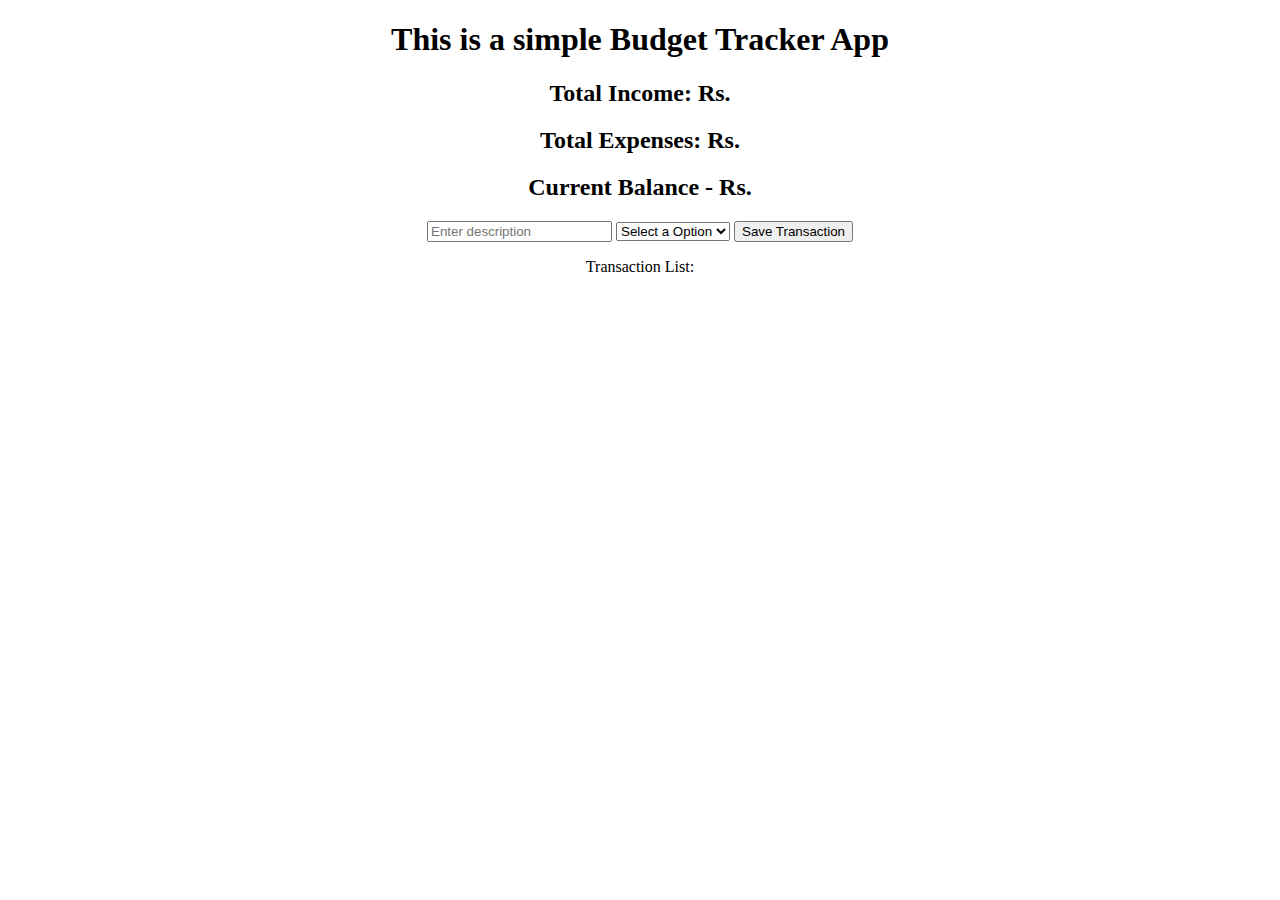
<file: index.html>
<!DOCTYPE html>
<html lang="en">
<head>
    <meta charset="UTF-8">
    <meta name="viewport" content="width=device-width, initial-scale=1.0">
    <link rel="stylesheet" href="index.css">
    <title>Simple Budget Tracker</title>
</head>
<body>
    <h1 id="title-el">This is a simple Budget Tracker App<h1>
    <h2 id="total-income">Total Income: Rs.</h2>
    <h2 id="total-expenses">Total Expenses: Rs.</h2>
    <h2 id="Current-balance">Current Balance -  Rs.</h2>
    <input type="text" name="description" id="description" placeholder="Enter description">
    <label for="type"></label>
    <select id="type" name="type">
    <option value="" disabled selected>Select a Option</option>    
    <option value="Credit" id="credit-selector">Credit</option>
    <option value="Expense" id="expense-selector">Expense</option>
    </select>
    <button type="button" id="save-btn">Save Transaction</button>
    <p id="transaction-list">Transaction List:</p>


    <script src="index.js"></script>
</body>
</html>
</file>
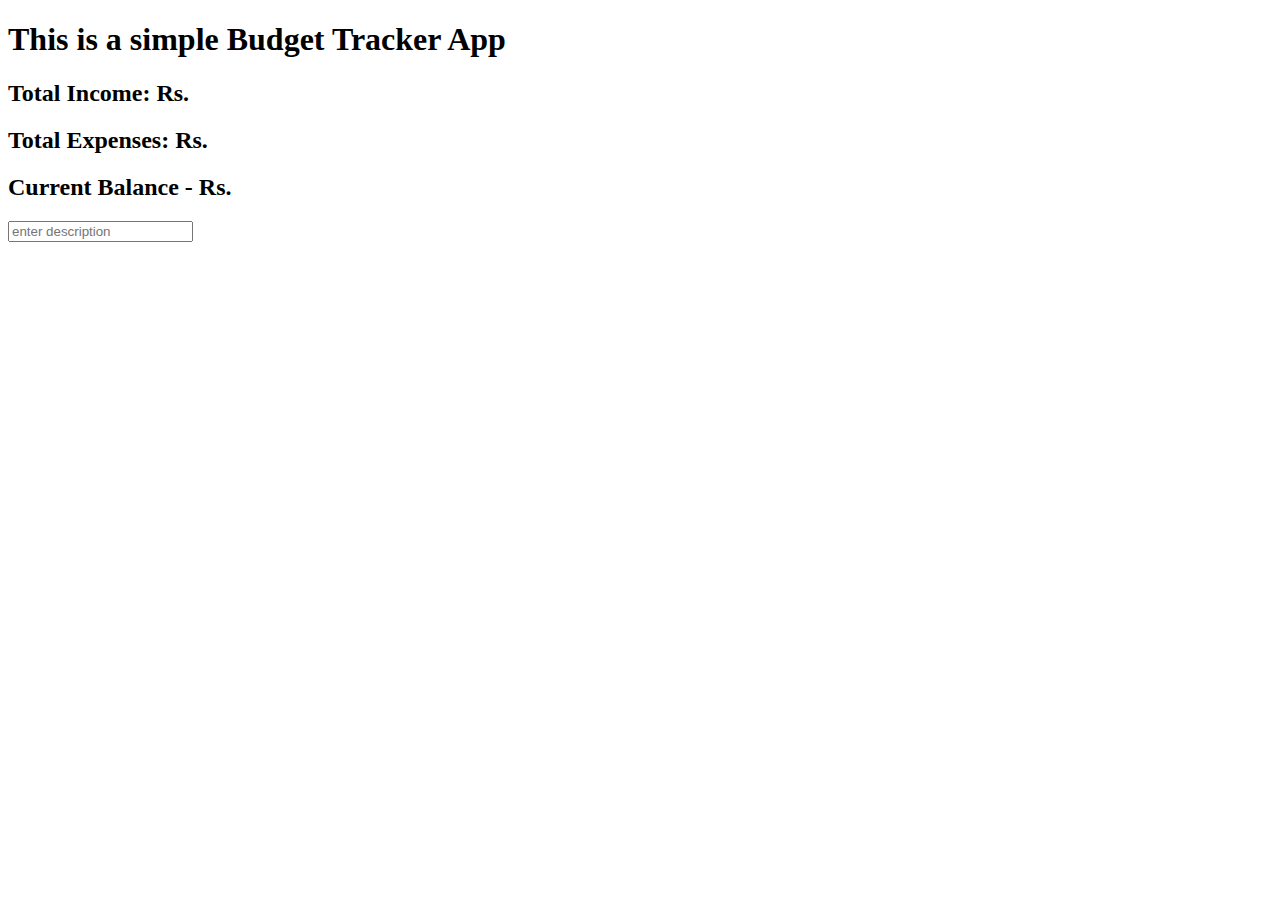
<file: .ipynb_checkpoints/index-checkpoint.html>
<!DOCTYPE html>
<html lang="en">
<head>
    <meta charset="UTF-8">
    <meta name="viewport" content="width=device-width, initial-scale=1.0">
    <title>Simple Budget Tracker</title>
</head>
<body>
    <h1>This is a simple Budget Tracker App<h1>
    <h2 id="total-income">Total Income: Rs.</h2>
    <h2 id="total-expenses">Total Expenses: Rs.</h2>
    <h2 id="Current-balance">Current Balance -  Rs.</h2>
    <input type="text" name="description" id="description" placeholder="enter description">
    
</body>
</html>
</file>
<file: index.css>
body {
    text-align: center;
}
</file>
